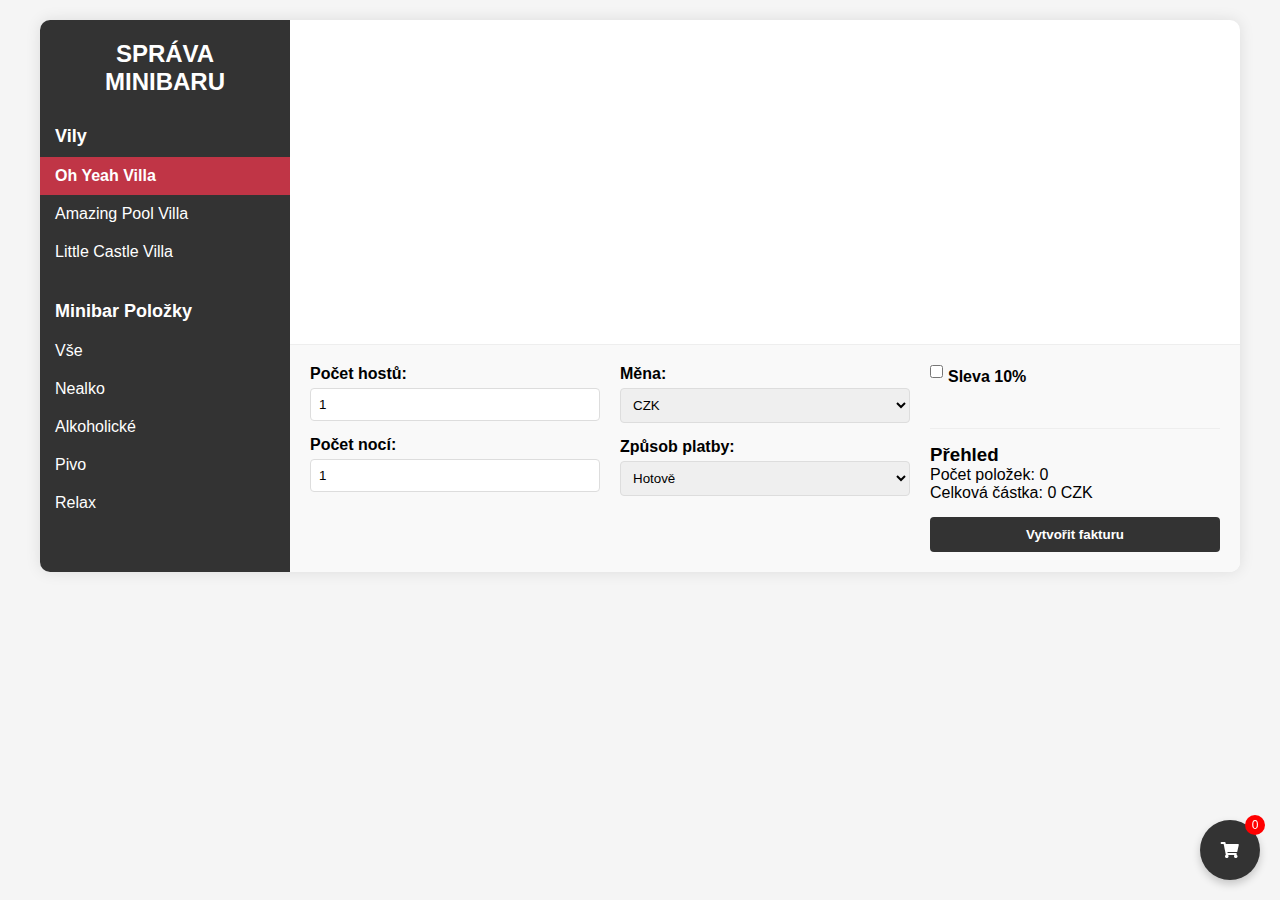
<file: index.html>
<!DOCTYPE html>
<html lang="cs">
<head>
    <meta charset="UTF-8">
    <meta name="viewport" content="width=device-width, initial-scale=1.0">
    <title>Správa Minibaru</title>
    <link rel="stylesheet" href="https://cdnjs.cloudflare.com/ajax/libs/font-awesome/5.15.3/css/all.min.css">
    <style>
        :root {
            --oh-yeah-color: #c03546;
            --amazing-pool-color: #3573b5;
            --little-castle-color: #6a3d99;
            --main-bg-color: #f5f5f5;
            --accent-color: #333;
        }
        
        * {
            box-sizing: border-box;
            font-family: 'Segoe UI', Tahoma, Geneva, Verdana, sans-serif;
            margin: 0;
            padding: 0;
        }
        
        body {
            background-color: var(--main-bg-color);
            padding: 20px;
        }
        
        .app-container {
            display: flex;
            max-width: 1200px;
            margin: 0 auto;
            background: white;
            box-shadow: 0 0 15px rgba(0,0,0,0.1);
            border-radius: 10px;
            overflow: hidden;
        }
        
        /* Sidebar */
        .sidebar {
            width: 250px;
            background: #333;
            color: white;
            padding: 20px 0;
        }
        
        .sidebar h1 {
            text-align: center;
            font-size: 24px;
            margin-bottom: 30px;
            padding: 0 15px;
        }
        
        .sidebar-section {
            margin-bottom: 30px;
        }
        
        .sidebar-section h2 {
            font-size: 18px;
            padding: 0 15px;
            margin-bottom: 10px;
        }
        
        .villa-btn {
            display: block;
            padding: 10px 15px;
            text-decoration: none;
            color: white;
            transition: background 0.3s;
            cursor: pointer;
        }
        
        .villa-btn:hover {
            background: #444;
        }
        
        .villa-btn.active {
            font-weight: bold;
        }
        
        .oh-yeah.active {
            background: var(--oh-yeah-color);
        }
        
        .amazing-pool.active {
            background: var(--amazing-pool-color);
        }
        
        .little-castle.active {
            background: var(--little-castle-color);
        }
        
        .category-btn {
            display: block;
            padding: 10px 15px;
            text-decoration: none;
            color: white;
            transition: background 0.3s;
            cursor: pointer;
        }
        
        .category-btn:hover {
            background: #444;
        }
        
        .category-btn.active {
            background: #555;
            font-weight: bold;
        }
        
        /* Main content */
        .main-content {
            flex: 1;
            display: flex;
            flex-direction: column;
        }
        
        /* Inventory section */
        .inventory {
            flex: 1;
            padding: 20px;
            display: grid;
            grid-template-columns: repeat(auto-fill, minmax(150px, 1fr));
            gap: 15px;
            overflow-y: auto;
            max-height: calc(100vh - 400px);
        }
        
        .item {
            background: white;
            border-radius: 8px;
            box-shadow: 0 2px 5px rgba(0,0,0,0.1);
            text-align: center;
            padding: 15px;
            transition: transform 0.2s;
            cursor: pointer;
        }
        
        .item:hover {
            transform: translateY(-3px);
            box-shadow: 0 4px 8px rgba(0,0,0,0.2);
        }
        
        .item img {
            max-width: 100%;
            height: 100px;
            object-fit: contain;
            margin-bottom: 10px;
        }
        
        .item-name {
            font-weight: bold;
            margin-bottom: 5px;
        }
        
        .item-price {
            color: #666;
        }
        
        /* Settings section */
        .settings {
            padding: 20px;
            background: #f9f9f9;
            border-top: 1px solid #eee;
        }
        
        .settings-grid {
            display: grid;
            grid-template-columns: repeat(3, 1fr);
            gap: 20px;
        }
        
        .settings-column {
            display: flex;
            flex-direction: column;
        }
        
        .settings label {
            margin-bottom: 5px;
            font-weight: bold;
        }
        
        .settings input,
        .settings select {
            margin-bottom: 15px;
            padding: 8px;
            border: 1px solid #ddd;
            border-radius: 4px;
        }
        
        .settings input[type="checkbox"] {
            width: auto;
            margin-right: 5px;
        }
        
        .discount-check {
            display: flex;
            align-items: center;
            margin-bottom: 15px;
        }
        
        .stats {
            margin-top: 20px;
            padding-top: 15px;
            border-top: 1px solid #eee;
        }
        
        .invoice-btn {
            background: var(--accent-color);
            color: white;
            border: none;
            padding: 10px 15px;
            border-radius: 4px;
            cursor: pointer;
            font-weight: bold;
            transition: background 0.3s;
            margin-top: 15px;
        }
        
        .invoice-btn:hover {
            background: #555;
        }
        
        /* Quantity selector */
        .quantity-selector {
            position: fixed;
            top: 0;
            left: 0;
            width: 100%;
            height: 100%;
            background: rgba(0,0,0,0.8);
            display: none;
            justify-content: center;
            align-items: center;
            z-index: 100;
        }
        
        .quantity-selector-content {
            background: white;
            padding: 20px;
            border-radius: 8px;
            width: 300px;
            text-align: center;
        }
        
        .quantity-selector-content h3 {
            margin-bottom: 15px;
        }
        
        .quantity-selector-content p {
            margin-bottom: 15px;
            color: #666;
        }
        
        .quantity-controls {
            display: flex;
            justify-content: center;
            align-items: center;
            margin: 20px 0;
        }
        
        .quantity-btn {
            background: #eee;
            border: none;
            width: 40px;
            height: 40px;
            border-radius: 50%;
            font-size: 20px;
            cursor: pointer;
        }
        
        .quantity-btn:hover {
            background: #ddd;
        }
        
        .quantity-display {
            margin: 0 15px;
            font-size: 24px;
            font-weight: bold;
        }
        
        .quantity-selector-buttons {
            display: flex;
            justify-content: space-between;
        }
        
        .quantity-selector-buttons button {
            padding: 10px 15px;
            border: none;
            border-radius: 4px;
            cursor: pointer;
        }
        
        .cancel-btn {
            background: #eee;
        }
        
        .confirm-btn {
            background: var(--accent-color);
            color: white;
        }
        
        /* Cart */
        .cart-toggle {
            position: fixed;
            bottom: 20px;
            right: 20px;
            width: 60px;
            height: 60px;
            border-radius: 50%;
            background: var(--accent-color);
            color: white;
            display: flex;
            justify-content: center;
            align-items: center;
            box-shadow: 0 4px 8px rgba(0,0,0,0.2);
            cursor: pointer;
            z-index: 10;
        }
        
        .cart-badge {
            position: absolute;
            top: -5px;
            right: -5px;
            background: red;
            color: white;
            font-size: 12px;
            width: 20px;
            height: 20px;
            border-radius: 50%;
            display: flex;
            justify-content: center;
            align-items: center;
        }
        
        .cart-panel {
            position: fixed;
            top: 0;
            right: -400px;
            width: 350px;
            height: 100%;
            background: white;
            box-shadow: -5px 0 15px rgba(0,0,0,0.1);
            transition: right 0.3s;
            z-index: 50;
            display: flex;
            flex-direction: column;
        }
        
        .cart-panel.active {
            right: 0;
        }
        
        .cart-header {
            padding: 15px;
            background: var(--accent-color);
            color: white;
            display: flex;
            justify-content: space-between;
            align-items: center;
        }
        
        .cart-header h2 {
            margin: 0;
        }
        
        .cart-close {
            background: none;
            border: none;
            color: white;
            font-size: 20px;
            cursor: pointer;
        }
        
        .cart-items {
            flex: 1;
            overflow-y: auto;
            padding: 15px;
        }
        
        .cart-item {
            display: flex;
            justify-content: space-between;
            padding: 10px 0;
            border-bottom: 1px solid #eee;
        }
        
        .cart-item-quantity {
            background: #eee;
            padding: 2px 6px;
            border-radius: 4px;
            font-size: 12px;
            margin-right: 5px;
        }
        
        .cart-item-remove {
            background: none;
            border: none;
            color: #999;
            cursor: pointer;
            margin-left: 10px;
        }
        
        .cart-item-remove:hover {
            color: red;
        }
        
        /* Invoice modal */
        .invoice-modal {
            position: fixed;
            top: 0;
            left: 0;
            width: 100%;
            height: 100%;
            background: rgba(0,0,0,0.8);
            display: none;
            justify-content: center;
            align-items: center;
            z-index: 100;
        }
        
        .invoice-content {
            background: white;
            padding: 30px;
            border-radius: 8px;
            width: 500px;
            max-height: 80vh;
            overflow-y: auto;
        }
        
        .invoice-header {
            text-align: center;
            margin-bottom: 20px;
        }
        
        .invoice-items {
            margin-bottom: 20px;
        }
        
        .subtotal, .discount {
            font-weight: bold;
            margin-top: 10px;
        }
        
        .total {
            font-size: 24px;
            font-weight: bold;
            margin: 20px 0;
            text-align: right;
        }
        
        .payment-method {
            text-align: right;
            color: #666;
        }
    </style>
</head>
<body>
    <div class="app-container">
        <!-- Sidebar -->
        <div class="sidebar">
            <h1>SPRÁVA MINIBARU</h1>
            
            <div class="sidebar-section">
                <h2>Vily</h2>
                <a class="villa-btn oh-yeah" onclick="selectVilla('oh-yeah')">Oh Yeah Villa</a>
                <a class="villa-btn amazing-pool" onclick="selectVilla('amazing-pool')">Amazing Pool Villa</a>
                <a class="villa-btn little-castle" onclick="selectVilla('little-castle')">Little Castle Villa</a>
            </div>
            
            <div class="sidebar-section">
                <h2>Minibar Položky</h2>
                <a class="category-btn" onclick="filterItems('all')">Vše</a>
                <a class="category-btn" onclick="filterItems('non-alcoholic')">Nealko</a>
                <a class="category-btn" onclick="filterItems('alcoholic')">Alkoholické</a>
                <a class="category-btn" onclick="filterItems('beer')">Pivo</a>
                <a class="category-btn" onclick="filterItems('relax')">Relax</a>
            </div>
        </div>
        
        <!-- Main content -->
        <div class="main-content">
            <!-- Inventory section -->
            <div class="inventory" id="inventory">
                <!-- Items will be dynamically added here -->
            </div>
            
            <!-- Settings section -->
            <div class="settings">
                <div class="settings-grid">
                    <div class="settings-column">
                        <label for="guests">Počet hostů:</label>
                        <input type="number" id="guests" min="1" value="1" onchange="updateStats()">
                        
                        <label for="nights">Počet nocí:</label>
                        <input type="number" id="nights" min="1" value="1" onchange="updateStats()">
                    </div>
                    
                    <div class="settings-column">
                        <label for="currency">Měna:</label>
                        <select id="currency" onchange="updateStats()">
                            <option value="CZK">CZK</option>
                            <option value="EUR">EUR</option>
                        </select>
                        
                        <label for="paymentMethod">Způsob platby:</label>
                        <select id="paymentMethod">
                            <option value="cash">Hotově</option>
                            <option value="card">Kartou</option>
                            <option value="unpaid">Neplaceno</option>
                        </select>
                    </div>
                    
                    <div class="settings-column">
                        <div class="discount-check">
                            <input type="checkbox" id="discount" onchange="updateStats()">
                            <label for="discount">Sleva 10%</label>
                        </div>
                        
                        <div class="stats">
                            <h3>Přehled</h3>
                            <p>Počet položek: <span id="totalItems">0</span></p>
                            <p>Celková částka: <span id="totalAmount">0 CZK</span></p>
                        </div>
                        
                        <button class="invoice-btn" onclick="generateInvoice()">Vytvořit fakturu</button>
                    </div>
                </div>
            </div>
        </div>
    </div>
    
    <!-- Quantity selector -->
    <div class="quantity-selector" id="quantitySelector">
        <div class="quantity-selector-content">
            <h3 id="selectedItemName">Položka</h3>
            <p id="selectedItemPrice">0 CZK</p>
            
            <div class="quantity-controls">
                <button class="quantity-btn" onclick="adjustQuantity(-1)">-</button>
                <div class="quantity-display" id="quantityDisplay">1</div>
                <button class="quantity-btn" onclick="adjustQuantity(1)">+</button>
            </div>
            
            <div class="quantity-selector-buttons">
                <button class="cancel-btn" onclick="hideQuantitySelector()">Zrušit</button>
                <button class="confirm-btn" onclick="confirmQuantity()">Potvrdit</button>
            </div>
        </div>
    </div>
    
    <!-- Cart toggle button -->
    <div class="cart-toggle" onclick="toggleCart()">
        <i class="fas fa-shopping-cart"></i>
        <div class="cart-badge" id="cartCount">0</div>
    </div>
    
    <!-- Cart panel -->
    <div class="cart-panel" id="cartPanel">
        <div class="cart-header">
            <h2>Košík</h2>
            <button class="cart-close" onclick="toggleCart()">×</button>
        </div>
        <div class="cart-items" id="cartItems">
            <!-- Cart items will be dynamically added here -->
        </div>
        <div class="cart-footer">
            <button class="invoice-btn" style="width: 100%; margin: 0;" onclick="updateExchangeRate()">
                Změnit kurz EUR/CZK
            </button>
        </div>
    </div>
    
    <!-- Invoice modal -->
    <div class="invoice-modal" id="invoiceModal">
        <div class="invoice-content" id="invoiceContent">
            <!-- Invoice content will be dynamically added here -->
        </div>
    </div>
    
    <!-- Scripts -->
    <script src="inventory.js"></script>
    <script src="app.js"></script>
    <script>
        // Additional function to render inventory items
        function renderInventory() {
            const invEl = document.getElementById('inventory');
            invEl.innerHTML = '';
            
            const categoryButtons = document.querySelectorAll('.category-btn');
            const activeCategory = Array.from(categoryButtons).find(btn => btn.classList.contains('active'));
            const categoryFilter = activeCategory ? activeCategory.getAttribute('data-category') : 'all';
            
            inventory[currentVilla].forEach(item => {
                if (item.name && (categoryFilter === 'all' || item.category === categoryFilter)) {
                    const itemEl = document.createElement('div');
                    itemEl.className = 'item';
                    itemEl.innerHTML = `
                        <img src="${item.image || 'images/placeholder.png'}" alt="${item.name}">
                        <div class="item-name">${item.name}</div>
                        <div class="item-price">${item.price} ${item.currency}</div>
                    `;
                    itemEl.onclick = () => handleItemClick(item);
                    invEl.appendChild(itemEl);
                }
            });
        }
        
        // Function to filter items by category
        function filterItems(category) {
            document.querySelectorAll('.category-btn').forEach(btn => btn.classList.remove('active'));
            document.querySelector(`.category-btn[data-category="${category}"]`).classList.add('active');
            renderInventory();
        }
        
        // Add category attributes to category buttons
        document.addEventListener('DOMContentLoaded', () => {
            const categoryButtons = document.querySelectorAll('.category-btn');
            const categories = ['all', 'non-alcoholic', 'alcoholic', 'beer', 'relax'];
            
            categoryButtons.forEach((btn, index) => {
                btn.setAttribute('data-category', categories[index]);
            });
        });
    </script>
</body>
</html>
</file>
